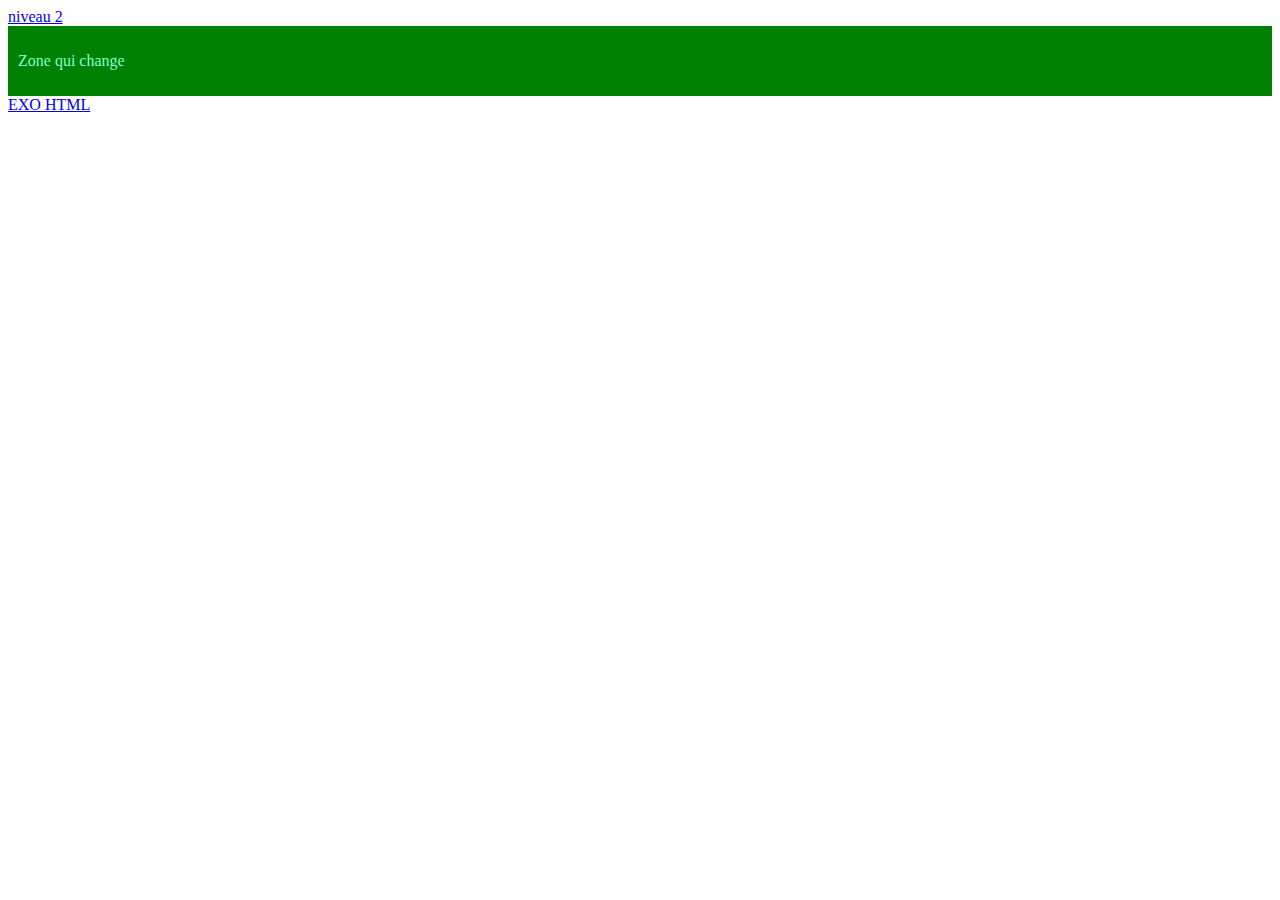
<file: index.html>
<!DOCTYPE html>
<html lang="fr">
<head>
    <meta charset="UTF-8">
    <meta name="viewport" content="width=device-width, initial-scale=1.0">
    <title>Responsive</title>
    <link rel="stylesheet" href="css/style.css">
</head>
<body>
    <nav>
        <a href="responsive.html">niveau 2 </a>
    </nav>
    <div class="zone">
        <p>Zone qui change</p>
    </div>
    <a href="exohtml/index.html">EXO HTML</a>
</body>
</html>
</file>
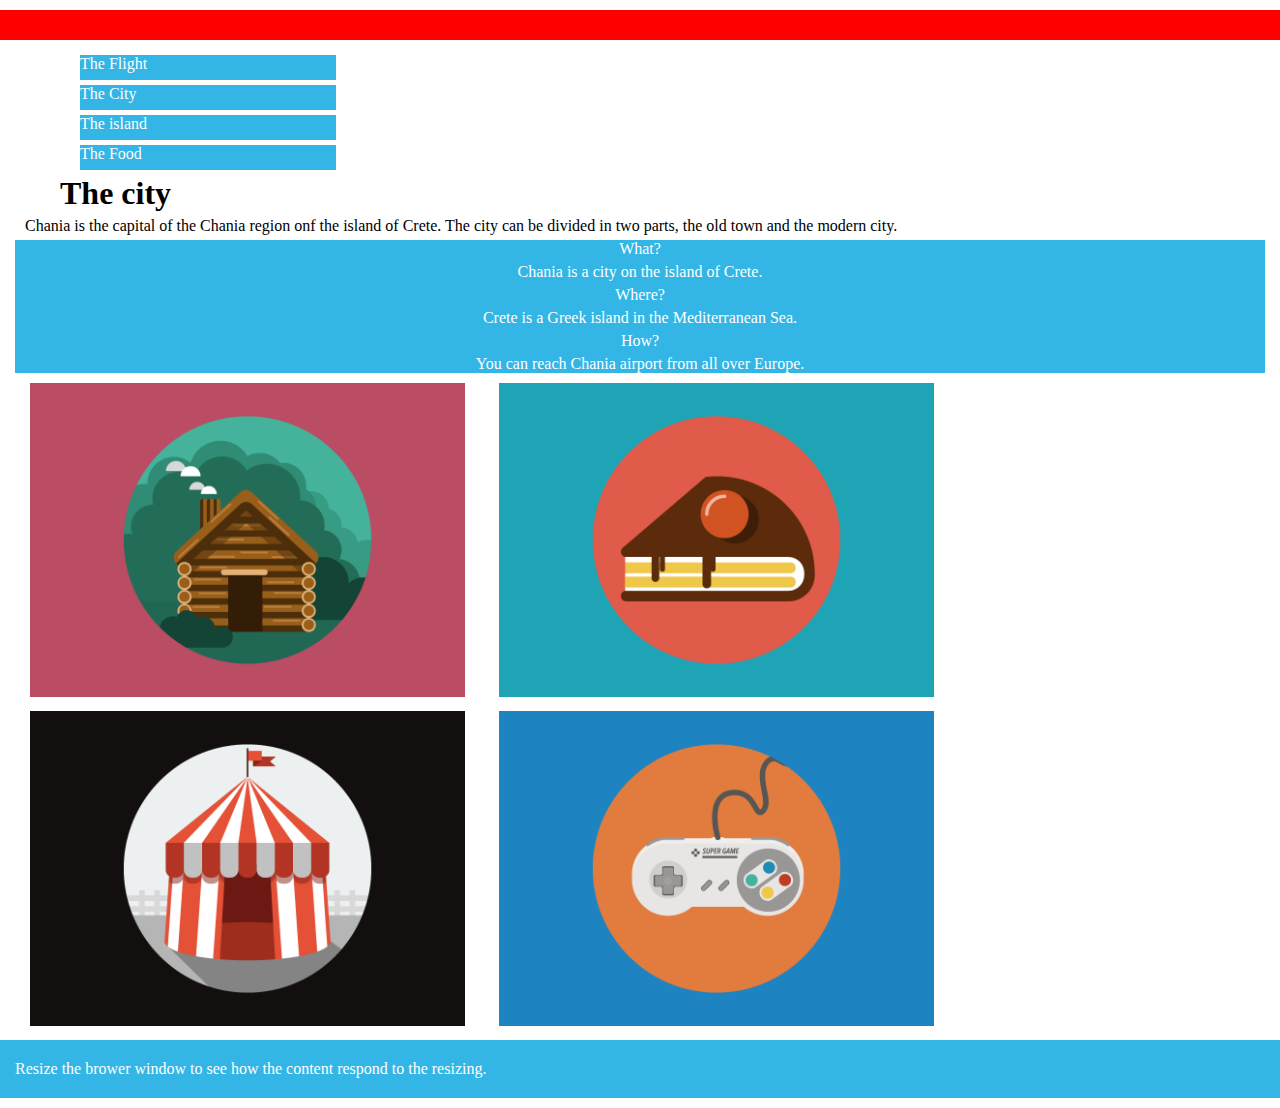
<file: exohtml/index.html>
<!DOCTYPE html>
<html lang="en">
    <head>
        <meta charset="UTF-8">
        <meta name="viewport" content="width=device-width, initial-scale=1.0">
        <title>Model</title>
        <link rel="stylesheet" href="../exocss/style.css">
    </head>
    <body>
        <header>
            <div class="red">
            </div>
            <nav>
                <ul class="blue_and_spacing">
                    <li>The Flight</li>
                    <li>The City</li>
                    <li>The island</li>
                    <li>The Food</li>
                </ul>
            </nav>
            <section>
                <div class="justified">
                    <h1>The city</h1>
                    <p>Chania is the capital of the Chania region onf the island of Crete. The city can be divided in two parts, the old town and the modern city.</p>
                </div>
                <div class="blue_and_align">
                    <dl>
                        <dt>
                            What?
                            <dd>Chania is a city on the island of Crete.</dd>
                        </dt>

                        <dt>
                            Where?
                            <dd>Crete is a Greek island in the Mediterranean Sea.</dd>
                        </dt>
                        <dt>
                            How?
                            <dd>You can reach Chania airport from all over Europe.</dd>
                        </dt>
                    </dl>
                </div>
                <div class="resize">
                    <img src="../imgexo/cabin.png" alt="image de cabane en bois avec une légère fumée se dégageant de la cheminée">
                    <img src="../imgexo/cake.png" alt="image de gateau au chocolat">
                    <img src="../imgexo/circus.png" alt="image de chapiteau de cirque rouge et blanc">
                    <img src="../imgexo/game.png" alt="image de manette de console de jeu vidéo">
                </div>
            </section>
            <footer>
                <div>
                    <p>Resize the brower window to see how the content respond to the resizing.</p>
                </div>
            </footer>
        </header>
    </body>
</html>
</file>
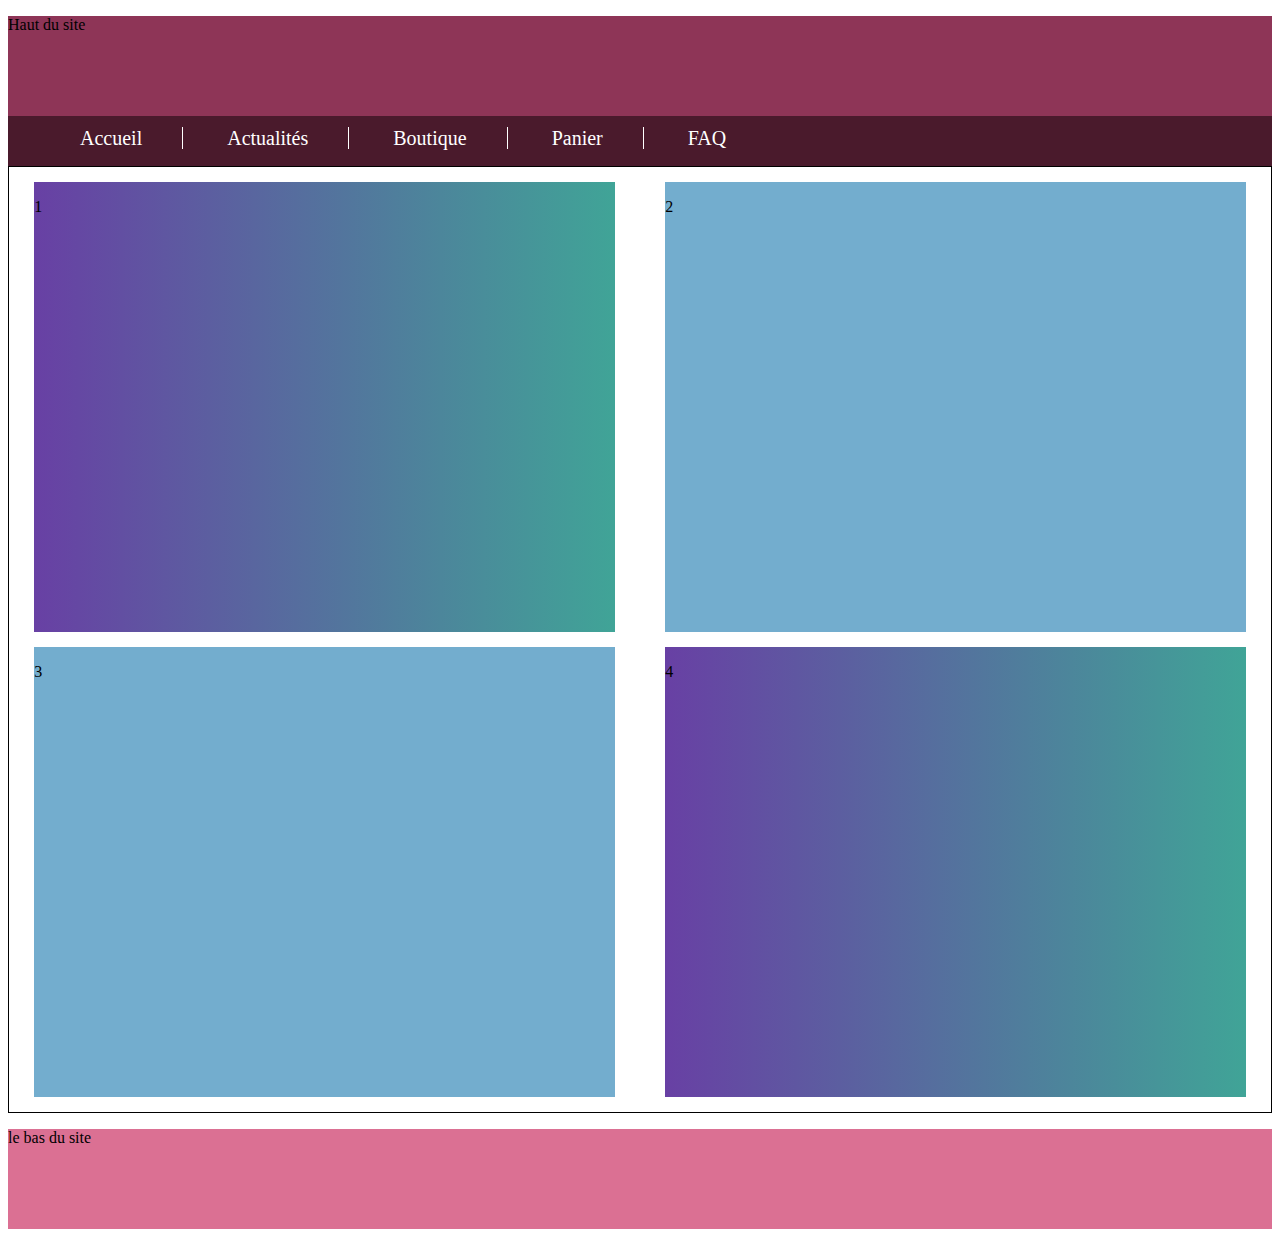
<file: responsive.html>
<!DOCTYPE html>
<html lang="fr">
<head>
    <meta charset="UTF-8">
    <meta name="viewport" content="width=device-width, initial-scale=1.0">
    <title>Responsive</title>
    <link rel="stylesheet" href="css/responsive.css">
</head>
<body>
    <div class="container">
        <header>
            <p>Haut du site</p>
        </header>
        <nav>
            <a href="#">Accueil</a>
            <a href="#">Actualités</a>
            <a href="#">Boutique</a>
            <a href="#">Panier</a>
            <a href="#">FAQ</a>
        </nav>
        <main>
            <section>
                <div class="zone1">
                    <p>1</p>
                </div>
                <div class="zone2">
                    <p>2</p>
                </div>
                <div class="zone3">
                    <p>3</p>
                </div>
                <div class="zone4">
                    <p>4</p>
                </div>
            </section>
        </main>
        <footer>
            <p>le bas du site</p>
        </footer>
    </div>
</body>
</html>
</file>
<file: css/style.css>
/* Css pour téléphone */
.zone{
    background: red no-repeat;
    /* 
    C'est la même chose que :
    background-color: red;
    background-repeat: no-repeat; 
    */
	color: white;
	padding: 10px;
}

@media (min-width: 768px){
    /* Ecran au minimum de 768px (tablette) la zone sera de couleur orange */
    .zone{
        background-color: orange;
    }
}

@media (min-width: 992px){
    /* Ecran au minimum de 992px (petit écran pc) la zone sera de couleur bleu */
    .zone{
        background-color: blue;
        color: aquamarine;
    }
}

@media (min-width: 1200px){
    /* Ecran au minimum de 992px (écran pc) la zone sera de couleur vert */
    .zone{
        background-color: green;
    }
}
</file>
<file: exocss/style.css>
*{
    margin: 5px auto;
}
.red{
    background: #FF0000;
    height: 30px;
}
.blue_and_spacing{
    margin: auto;
    margin-left: 40px;
    margin-right: 40px;
    color: white;
    list-style-type: none;
}
.blue_and_spacing li{
    background: #33B5E5;
    margin-bottom: 3px;
    height: 25px;
}
.blue_and_spacing:first-child{
    margin-top: 15px;
}
.justified{
    margin: auto;
    justify-content: justify;
    margin-left: 25px;
    margin-top: 0px;
}
.justified h1{
    display:flex;
    justify-content: justify;
    margin-left: 35px;
    margin-bottom: 0;
}
.blue_and_align{
    background: #33B5E5;
    color: white;
    text-align: center;
    margin-left: 15px;
    margin-right: 15px;
}
.resize img{
    display: inline-flex;
    height: 10%;
    width: 34%;
    flex-wrap: wrap;
    margin-left: 30px;
}
footer{
    background: #33B5E5;
    padding: 15px;
    color: white;
}
@media(min-width: 768px){
    .purple{
        background:#9933CC;
        width: 100%;
    }
    .blue_and_spacing{
        width: 20%;
    }
}
</file>
<file: css/responsive.css>
.container{
    margin: 0 auto;
}

div{
    margin: 0;
}

header{
    background-color:#8E3557 ;
    height: 100px;
}

nav{
    background-color: #4A1A2C;
    height: 50px;
    padding-left:2em;
    line-height: 45px;
}

nav a{
    color:white;
    font-size: 20px;
    text-decoration: none;
    padding-left:2em;
    border-right: 1px solid #fff;
    padding-right: 2em;
}

footer{
    background-color: palevioletred;
    height: 100px;
}

nav a:last-child{
    border-right: none;
}

section div{
    width: 46%;
    height: 450px;
}

section{
    display: flex;
    flex-wrap: wrap;
    justify-content: space-around;
    padding-top:15px;
    padding-bottom:15px;
}

.zone1, .zone4{
    background:linear-gradient(to left,#40a497,#6840a4)
}

.zone2, .zone3{
    background-color: #73ADCE;
}

main{
    border:1px solid black;
}

.zone3, .zone4{
    margin-top: 15px;
}

@media screen and (max-width: 768px){
    .container{
        width: 90%;
    }

    header{
        background-color:#568e35;
    }

    section div{
        width: 80%;
    }

    section{
        flex-direction: column;/*on peut changer laxe principal de flex pour avoir affichage en bloc pour chaque div*/
        align-items: center;
    }

    nav a{
        display: block;
        font-size: 16px;
        border:none;
    }

    nav{
        height: 150px;
        line-height: 30px;
    }

    .zone2{
        margin-top: 15px;
        background-color:orange;
    }
    
    footer{
        background-color: #568e35;
    }
}

@media screen and (min-width:992px) and (max-width:1200px){
    /*le debut de nouvel interval pour les tailles au dela de 992px*/
    /*ici on ajoute le css pour reajuster l'affichage pour les ecrans superieur a 992px*/
    .container{
        width: 90%;
    }

    section{
        justify-content: space-between;
        padding-left: 15px;
        padding-right: 15px;
    }

    header{
        background-color: #d46d19;
    }

    footer{
        background-color: #d46d19;
    }

    section div{
        width: 780px; 
    }

    .zone2, .zone3{
        background-color:  #F479D8;
    }

    .zone1, .zone4{
        background-color: blue;
    }
}
</file>
